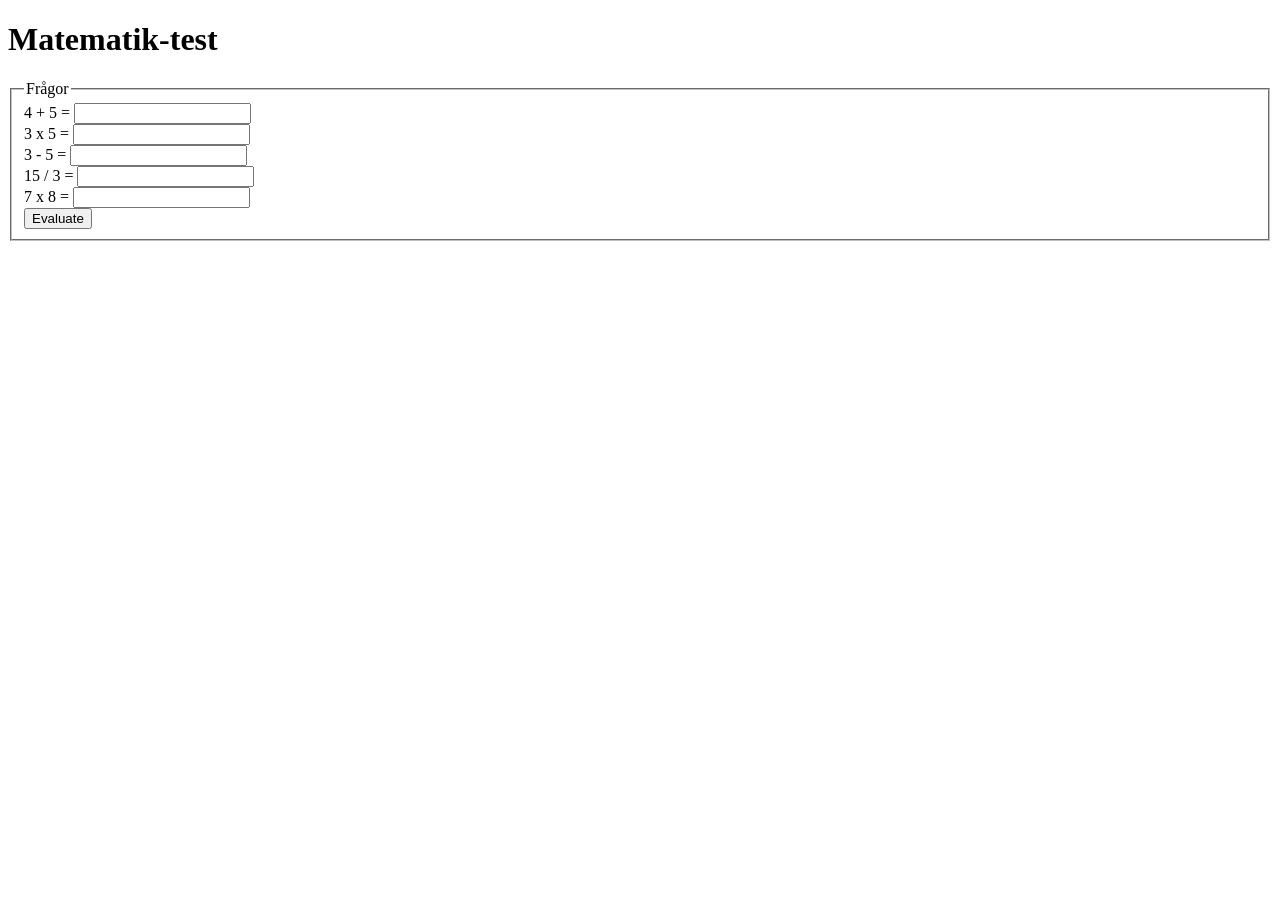
<file: www/public/M0/01/index.html>
<!doctype html>
<html>
<head lang="sv"></head>
<body>
<h1>Matematik-test</h1>
<form action="evaluate.php" method="post">
   <fieldset>
       <legend>Frågor</legend>
       <label>4 + 5 = </label>
       <input type="text" name="q1">
       <br>
       <label>3 x 5 = </label>
       <input type="text" name="q2">
       <br>
       <label>3 - 5 = </label>
       <input type="text" name="q3">
       <br>
       <label>15 / 3 = </label>
       <input type="text" name="q4">
       <br>
       <label>7 x 8 = </label>
       <input type="text" name="q5">
       <br>
       <input type="submit" value="Evaluate">
   </fieldset>
</form>
</body>
</html>
</file>
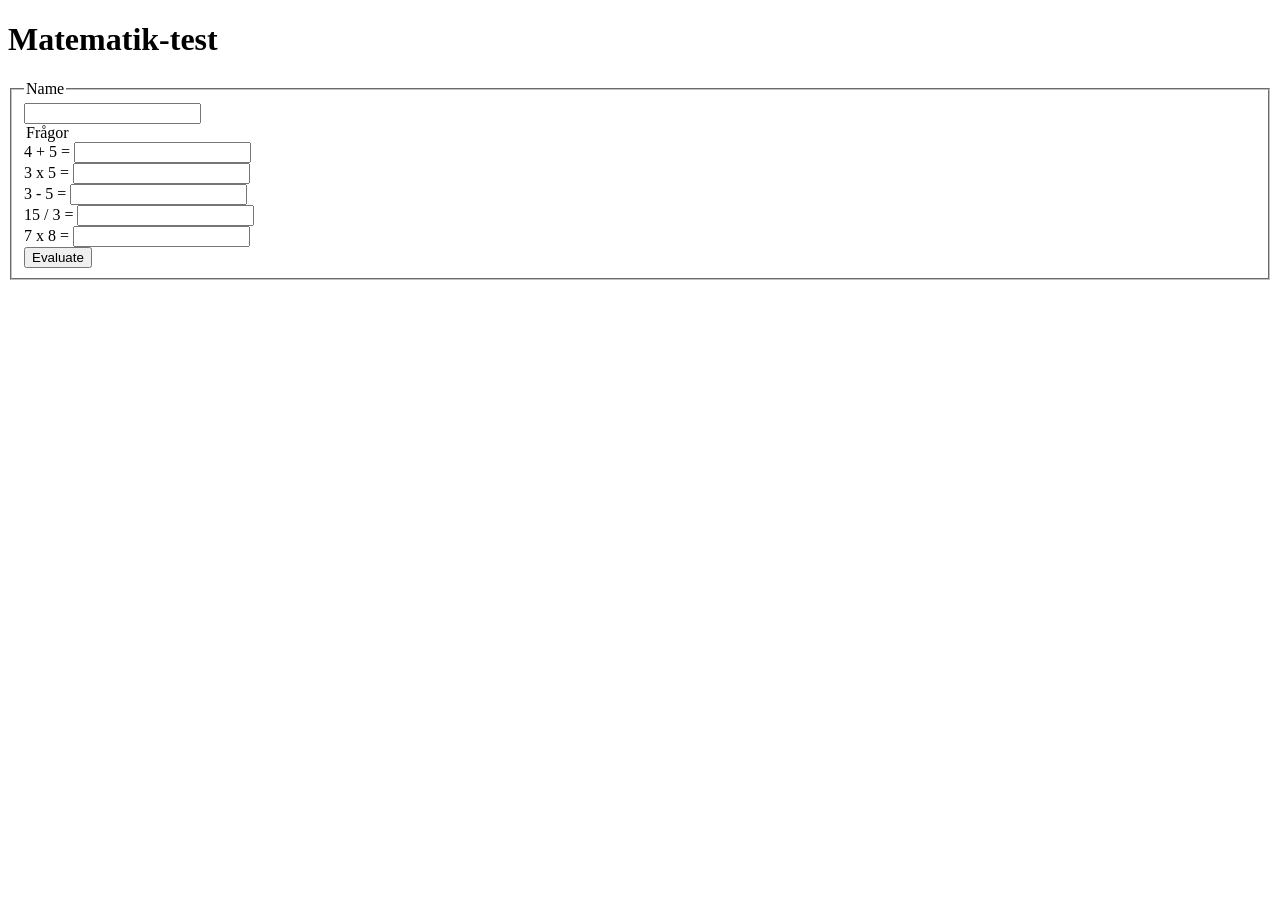
<file: www/public/M0/02/index.html>
<!doctype html>
<html>
<head lang="sv"></head>
<body>
<h1>Matematik-test</h1>
<form action="evaluate.php" method="post">
   <fieldset>
        <legend>Name</legend>
        <input type="text" name="name">
       <legend>Frågor</legend>
       <label>4 + 5 = </label>
       <input type="text" name="q1">
       <br>
       <label>3 x 5 = </label>
       <input type="text" name="q2">
       <br>
       <label>3 - 5 = </label>
       <input type="text" name="q3">
       <br>
       <label>15 / 3 = </label>
       <input type="text" name="q4">
       <br>
       <label>7 x 8 = </label>
       <input type="text" name="q5">
       <br>
       <input type="submit" value="Evaluate">
   </fieldset>
</form>
</body>
</html>
</file>
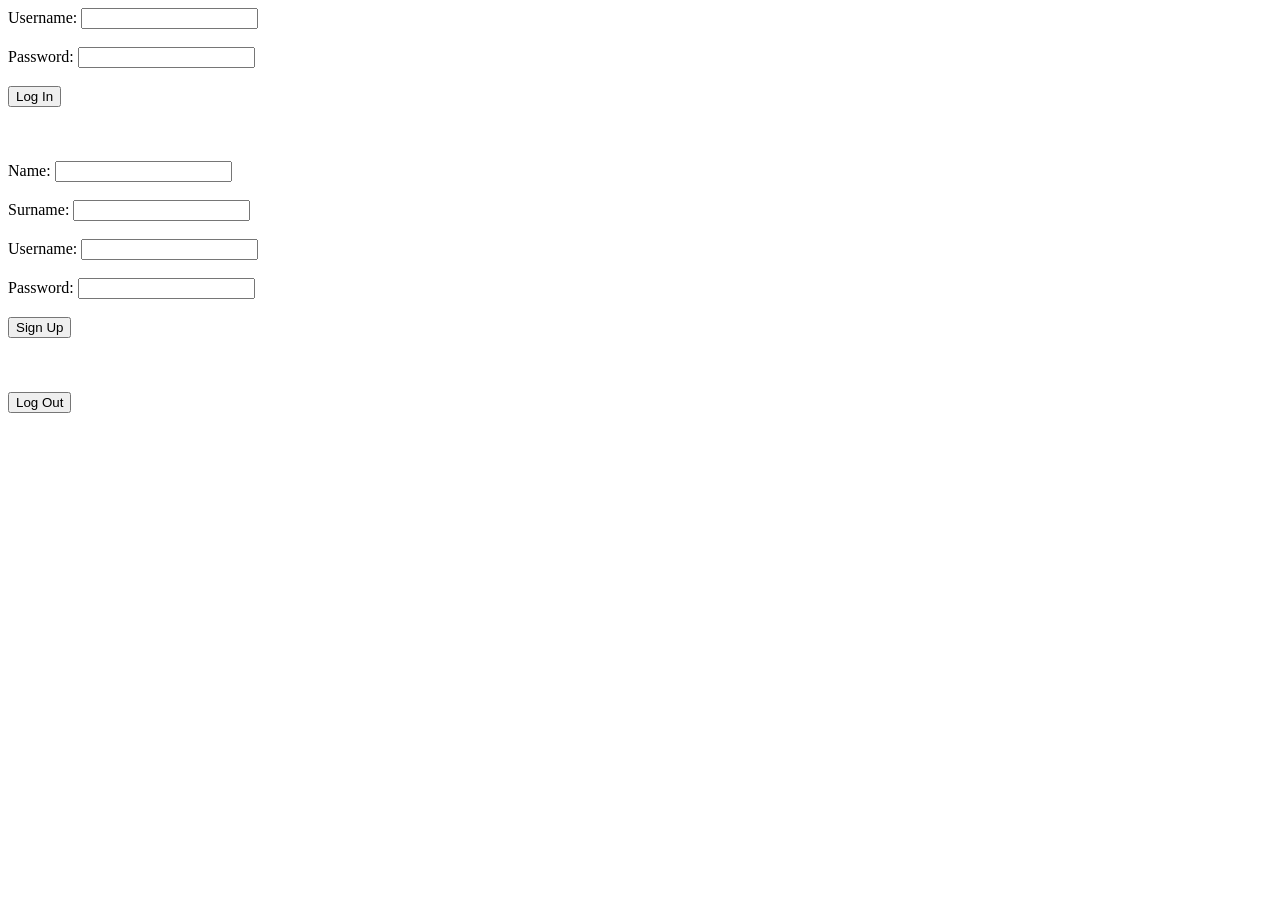
<file: www/public/M6/egyTalk/login.html>
<!DOCTYPE html>
<html lang="en">
<head>
    <meta charset="UTF-8">
    <meta name="viewport" content="width=device-width, initial-scale=1.0">
    <title>M6 | EgyTalk</title>
</head>
<body>
    <form method="post" action="controller/userManipulation.php">
        <input type="hidden" name="login">
        <label>Username: </label>
        <input type="text" name="username"> <br><br>
        <label>Password: </label>
        <input type="password" name="password"> <br><br>
        <input type="submit" value="Log In"> <br><br><br><br>
    </form>

    <form method="post" action="controller/userManipulation.php">
        <input type="hidden" name="signup">
        <label>Name: </label>
        <input type="text" name="firstname"> <br><br>
        <label>Surname: </label>
        <input type="text" name="surname"> <br><br>
        <label>Username: </label>
        <input type="text" name="username"> <br><br>
        <label>Password: </label>
        <input type="password" name="password"> <br><br>
        <input type="submit" value="Sign Up"> <br><br><br><br>
    </form>

    <form method="post" action="controller/userManipulation.php">
        <input type="hidden" name="logout">
        <input type="submit" value="Log Out"> <br><br>
    </form>
</body>
</html>
</file>
